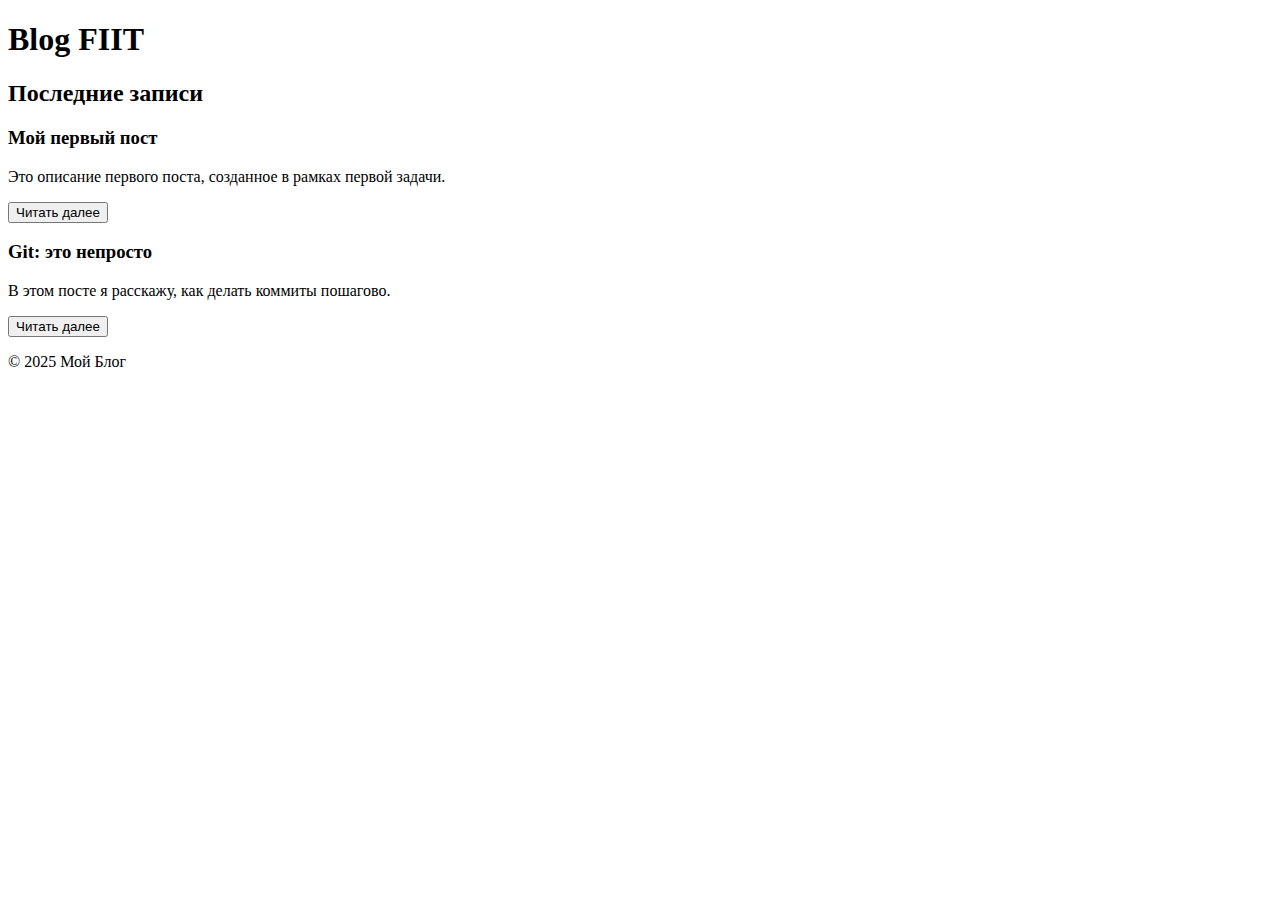
<file: index.html>
<!DOCTYPE html>
<html lang="ru">
<head>
    <meta charset="UTF-8">
    <meta name="viewport" content="width=device-width, initial-scale=1.0">
    <title>Мой Блог | Начало</title>
</head>
<body>

    <header>
        <h1>Blog FIIT</h1>
    </header>

    <main>
        <section id="home-page">
            <h2>Последние записи</h2>
            <div id="post-grid">
                <article>
                    <h3>Мой первый пост</h3>
                    <p>Это описание первого поста, созданное в рамках первой задачи.</p>
                    <button>Читать далее</button>
                </article>
                <article>
                    <h3>Git: это непросто</h3>
                    <p>В этом посте я расскажу, как делать коммиты пошагово.</p>
                    <button>Читать далее</button>
                </article>
            </div>
        </section>
    </main>

    <footer>
        <p>&copy; 2025 Мой Блог</p>
    </footer>

</body>
</html>
</file>
